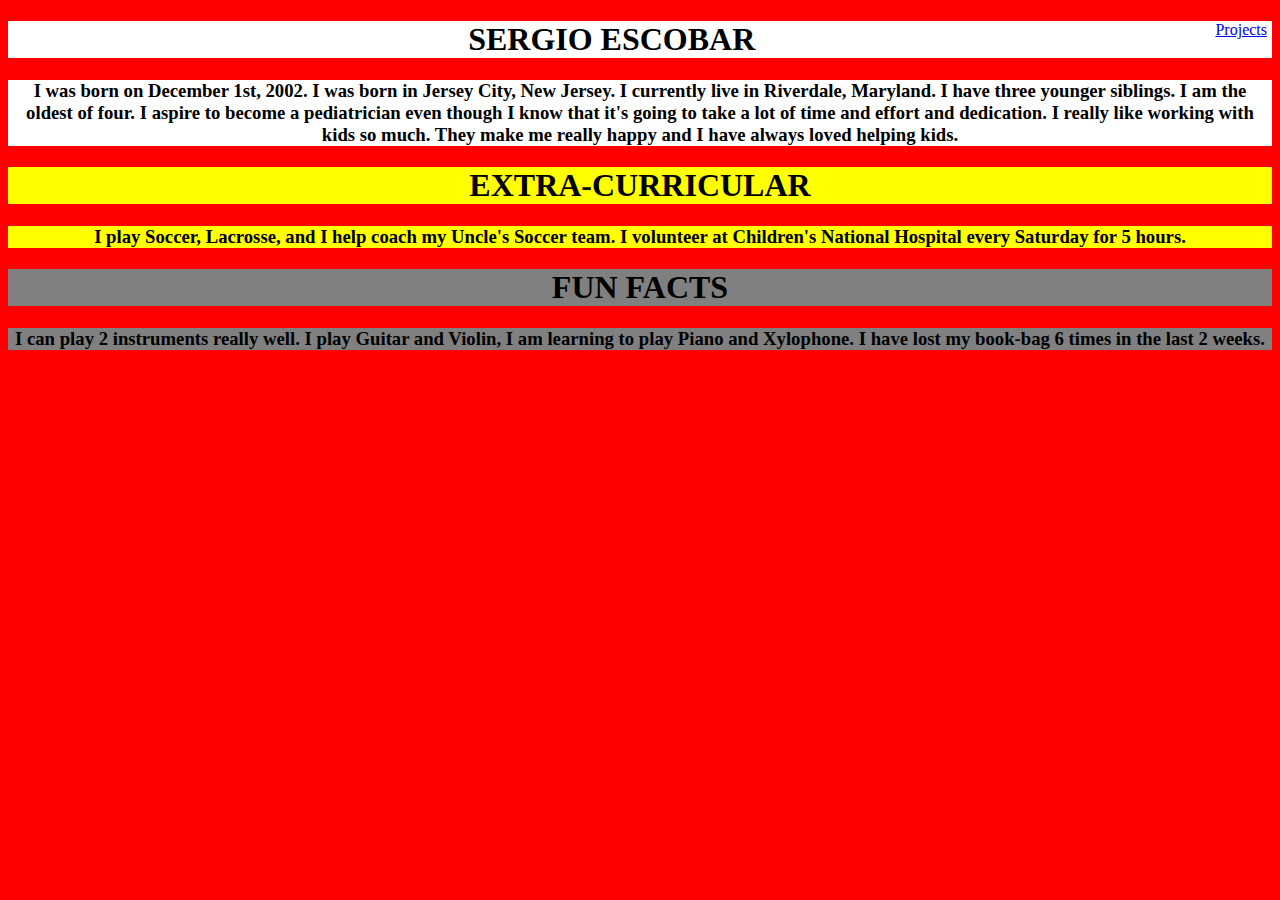
<file: index.html>
<!DOCTYPE html>
<html>
    <head>
        <title>About Me</title>

        <link href="styles.css" rel="stylesheet" type="text/css">
    </head>
    <body>
    	<div>
            <a href="portfolio.html" id="page">Projects</a>
    		<h1 style="background-color:white;">SERGIO ESCOBAR</h1>
    		<h3 style="background-color: white;">I was born on December 1st, 2002. I was born in Jersey City, New Jersey. I currently live in Riverdale, Maryland. I have three younger siblings. I am the oldest of four. I aspire to become a pediatrician even though I know that it's going to take a lot of time and effort and dedication. I really like working with kids so much. They make me really happy and I have always loved helping kids.</h3>
    		<h1 style="background-color: yellow;">EXTRA-CURRICULAR</h1>
    		<h3 style="background-color: yellow;">I play Soccer, Lacrosse, and I help coach my Uncle's Soccer team. I volunteer at Children's National Hospital every Saturday for 5 hours.</h3> 

    		<h1 style= "background-color:grey";>FUN FACTS</h1>
    		<h3 style= "background-color:grey">I can play 2 instruments really well. I play Guitar and Violin, I am learning to play Piano and Xylophone. I have lost my book-bag 6 times in the last 2 weeks.</h3>

    	</div>


    </body>
</html>
</file>
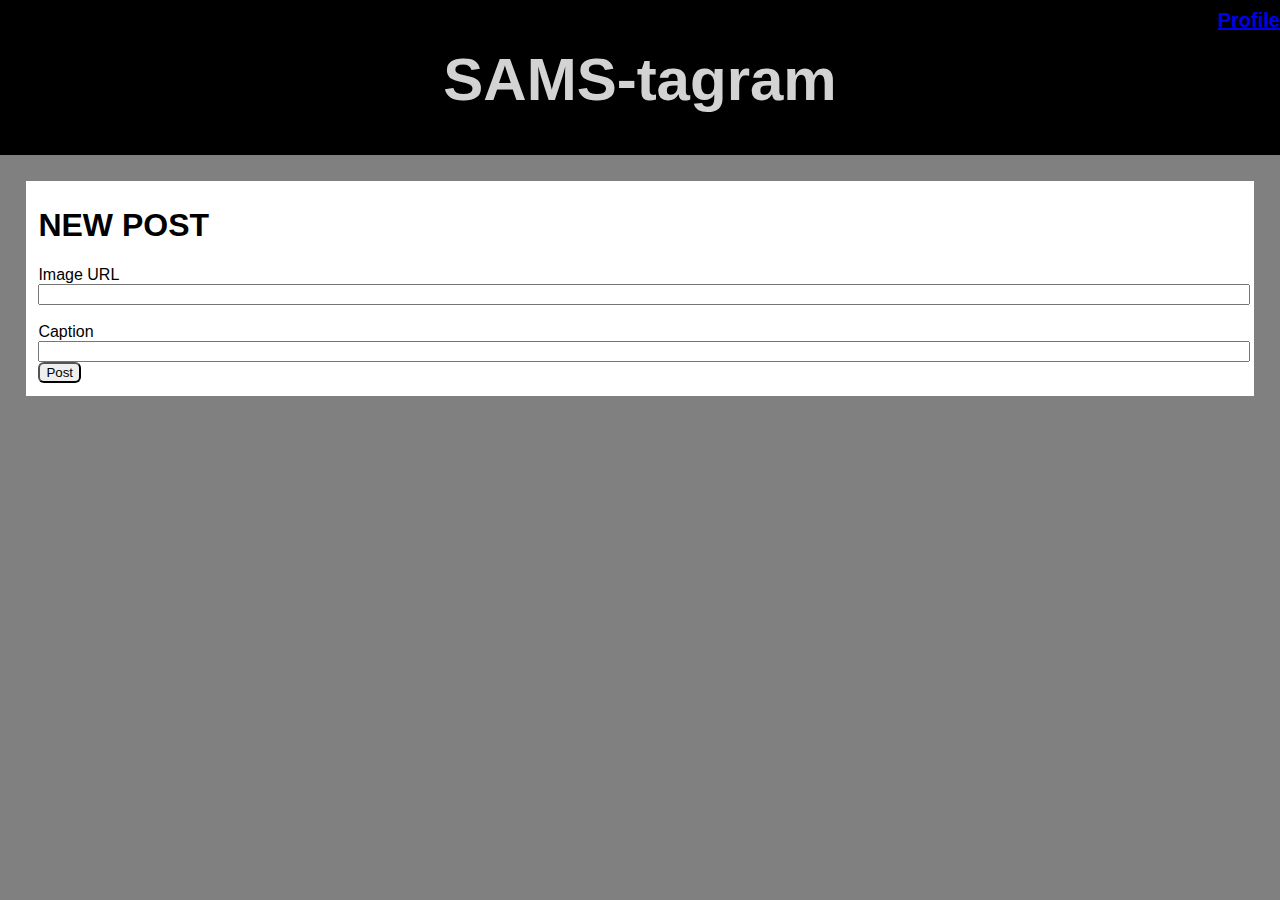
<file: Samstagram_2/index.html>
<!DOCTYPE html>
<html>
    <head>
        <title>SAMStagram</title>

        <link href="styles.css" rel="stylesheet" type="text/css">
    </head>
    <body>

        <div class="blackb">
            <p id= "theblackb">
                <a href="profile.html" class="switch">Profile</a>
            </p>
            <h1>SAMS-tagram</h1>            
        </div>

        <div class="whiteb">
            <h1>NEW POST</h1>
            <form id="container">
            Image URL
            <br />
                <input type="text" id="link">
            <br>
            <br>
                Caption
            <br />
                <input type="text" id="caption">
                <input type="submit" id="submit" value="Post">
             </form>
        </div>
        <div id="random">
        </div>


        <script src="https://code.jquery.com/jquery-3.4.1.min.js" integrity="sha256-CSXorXvZcTkaix6Yvo6HppcZGetbYMGWSFlBw8HfCJo=" crossorigin="anonymous"></script>
            <script src='index.js'></script>
    </body>
</html>
</file>
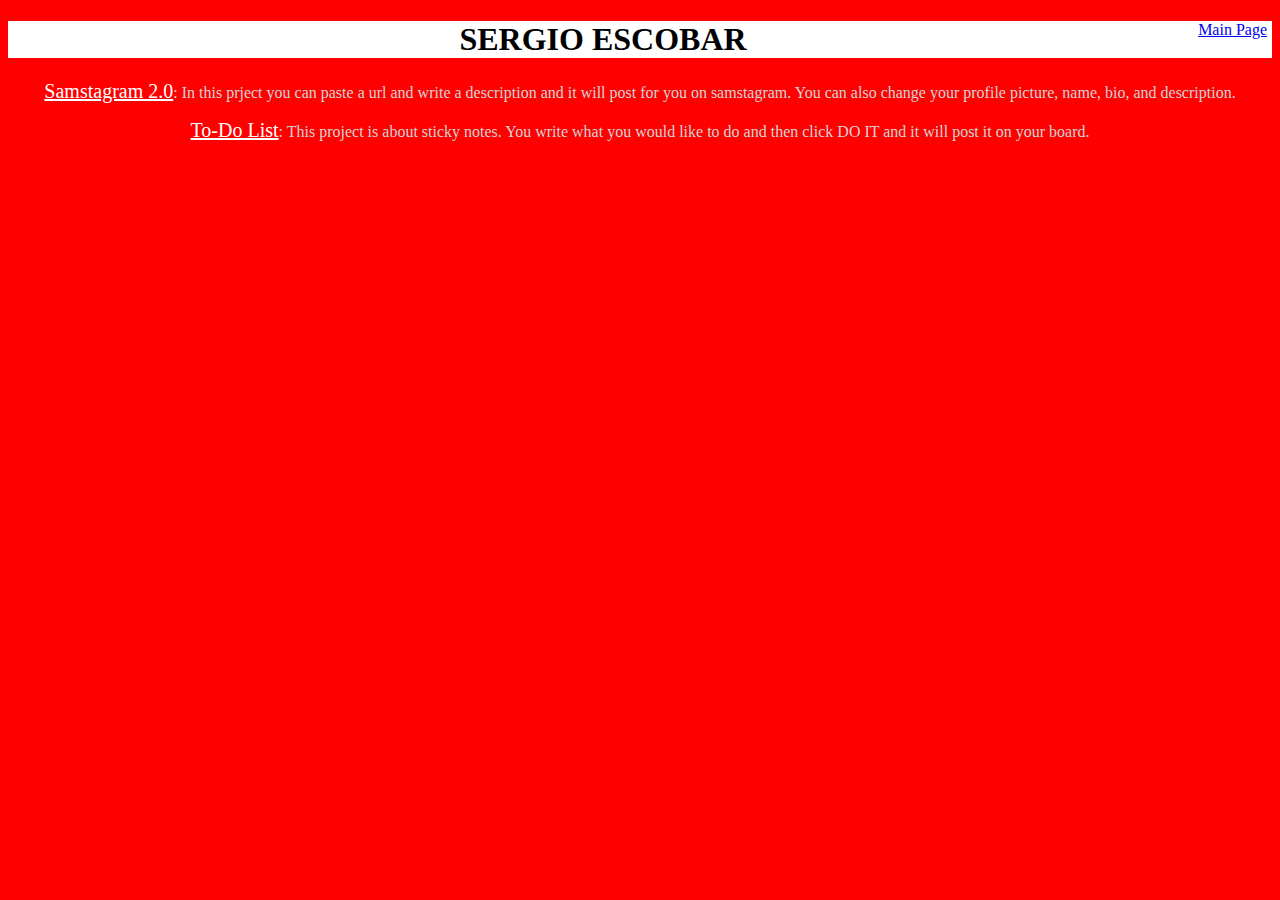
<file: portfolio.html>
<!DOCTYPE html>
<html>
    <head>
        <title>Portfolio</title>

        <link href="styles.css" rel="stylesheet" type="text/css">
    </head>
	    <body>
	    	<a href="index.html" id="page">Main Page</a>
    		<h1 style="background-color:white;">SERGIO ESCOBAR</h1>
	    	<p id="description"><a href="Samstagram_2/index.html" id="proj">Samstagram 2.0</a>: In this prject you can paste a url and write a description and it will post for you on samstagram. You can also change your profile picture, name, bio, and description.</p>
	    	<p id="description"><a href="todo_list_xtra/index.html" id="proj">To-Do List</a>: This project is about sticky notes. You write what you would like to do and then click DO IT and it will post it on your board.</p>
    </body>
</html>
</file>
<file: styles.css>
body{
	background-color: red;
	text-align: center;
}

#page {
	float: right;
	margin-right: 5px;
}

#proj {
	color: white;
	font-size: 20px;
}

#description {
	color: lightgray;
}
</file>
<file: Samstagram_2/styles.css>
/* Your Code Here! */
body {
    width:100%;
    height: 100%;
    margin: 0px;
    background-color:grey;
    font-family:Arial;
}

.blackb {
    width:100%;
    background-color:black;
    color: lightgrey;
    text-align: center;
    font-weight: bold;
    line-height: .5;
    font-size: 30px;
    padding-top:5px;
    padding-bottom: 20px;
    margin-top: 0px;
}
.whiteb { 
    background-color: white;
    padding: 1%;
	padding-top:5px;
    margin:2%;
}

#submit{
    border-radius:6px;
}

#link{
    width:100%;   
}

#caption{
    width:100%;
}

#theblackb{
    margin-top:0px;
    text-align:right;
    padding-top:10px;
    font-size:20px;
}

.npost{
    background-color:white;
    width:250px;
    height:250px;
    margin:20px;
    padding:20px;
    overflow-y: scroll;
    position:relative;
    -ms-word-break: break-all;
    word-break: break-all;
    word-break: break-word;
}

img{
    width:100%;
}

.xvalue{
    position: absolute;
}
</file>
